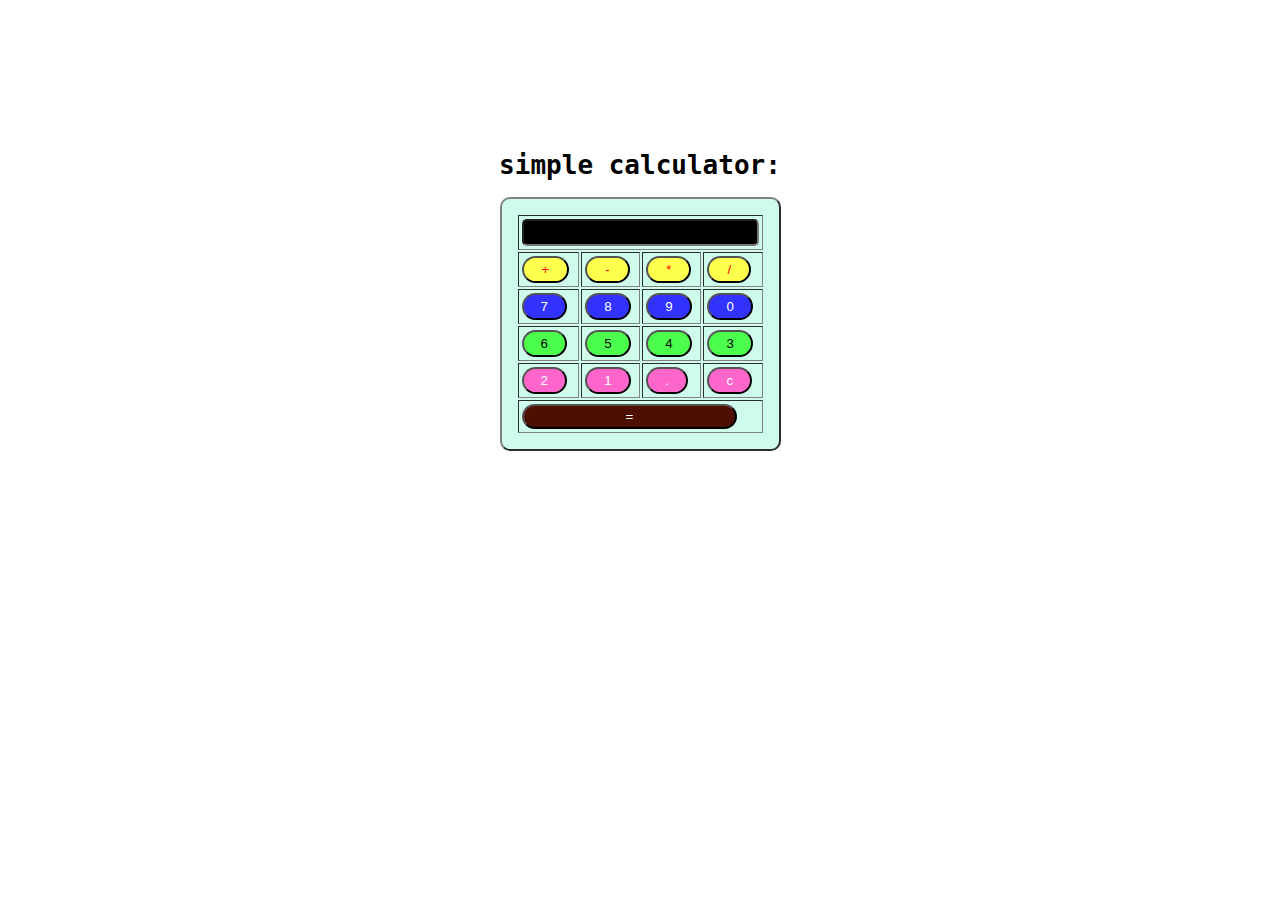
<file: index.html>
<!DOCTYP E html>
<html>
<head>
	<title>Simple-calculator</title>
	<link rel="stylesheet" type="text/css" href="cal2.css">
</head>
<body>

	<center><div class="container ">
		<h1>simple calculator:</h1>
	<form name="calculator">
		<table border="2"  >
			<tr>
				<td colspan="4" >
					<input class="btn0" type="btn18" text="none" name="display">
				</td>
			</tr>
			
				<tr>
			<td><input class="btn1" type="button" value="+" onclick="calculator.display.value+='+'"></td>
			<td><input class="btn1" type="button" value="-" onclick="calculator.display.value+='-'"></td>
			<td><input class="btn1" type="button" value="*" onclick="calculator.display.value+='*'"></td>
			<td><input class="btn1" type="button" value="/" onclick="calculator.display.value+='/'"></td>
		</tr>
		
		<tr>
			<td><input class="btn2" type="button" value="7" onclick="calculator.display.value+='7'"></td>
			<td><input class="btn2" type="button" value="8" onclick="calculator.display.value+='8'"></td>
			<td><input class="btn2" type="button" value="9" onclick="calculator.display.value+='9'"></td>
			<td><input class="btn2" type="button" value="0" onclick="calculator.display.value+='0'"></td>
		</tr>
		<tr>
			<td><input class="btn3" type="button" value="6" onclick="calculator.display.value+='6'"></td>
			<td><input class="btn3" type="button" value="5" onclick="calculator.display.value+='5'"></td>
			<td><input class="btn3" type="button" value="4" onclick="calculator.display.value+='4'"></td>
			<td><input class="btn3" type="button" value="3" onclick="calculator.display.value+='3'"></td>
		</tr>
		<tr>
			<td><input class="btn4" type="button" value="2" onclick="calculator.display.value+='2'"></td>
			<td><input class="btn4" type="button" value="1" onclick="calculator.display.value+='1'"></td>
			<td><input class="btn4" type="button" value="." onclick="calculator.display.value+='.'"></td>
			<td >
				<input class="btn4" type="reset" value="c"></td>
			
		</tr>

		<tr>
			<td colspan="4">
				<input class="btn5" type="button" value="=" onclick="calculator.display.value = eval(calculator.display.value)"></td>
		</tr>
	</table>
	
	</form>
</div></center>
	<script type="ext/javascript">
		
	</script>

</body>
</html>
</file>
<file: cal2.css>
body{
	
}

h1{
	margin-top: 150px;
	font-family:monospace; 
	color: black;
}

table{
background:rgba(11, 235, 149, 0.2);
padding: 14px;

font-size:4em 3em;
border-radius: 10px;
	
}

.btn0{
	padding: 4px 28px;
	margin:2px;
	text-align: center;
	border-radius: 5px;
	background-color: black;
	color:white;
}
.btn1{
	padding: 4px 18px;
	margin:2px;
	border-radius: 15px;
	text-align: center;
	background-color:  #ffff4d;
	color:red;
}
.btn2{
	padding: 4px 17px;
	margin:2px;
	border-radius: 15px;
	text-align: center;
	background-color:#3333ff;
	color:white;
}
.btn3{
	padding: 4px 17px;
	margin:2px;
	border-radius: 15px;
	text-align: center;
	background-color: #4dff4d;
	color:black;
}
.btn4{
	padding: 4px 17px;
	margin:2px;
	border-radius: 15px;
	text-align: center;
	background-color:#ff66cc;
	color:white;
}
.btn5{
	padding: 3px 102px;
	margin:2px;
	border-radius: 15px;
	text-align: center;
	background-color:#4d0f00;
	color:white;
}
</file>
